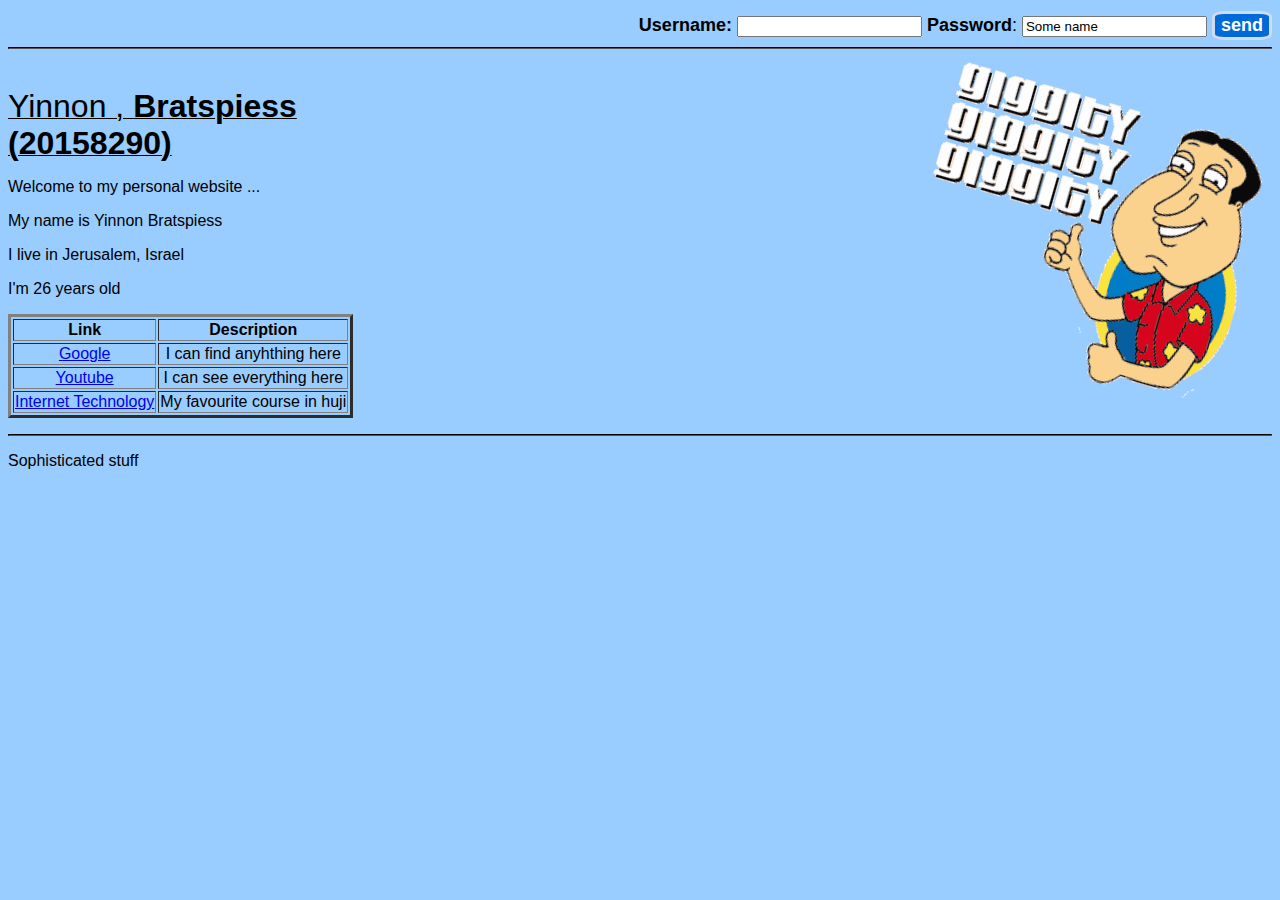
<file: static profile_page/profile.html>
<html>
<head>
	<link rel="stylesheet" href="style.css">
	<title>ex1 - my website</title>
	
</head>
<body>
	<div class = "top">
		<b>Username:
		<input>
		Password</b>:
		<input value = "Some name">
		<input type = "submit" value = "send" class ="button"  > 
	</div></br/>
	<p><hr></p>
	<div>
		</br>
		<img src="top_right_quag.gif" class = "myimage">
		<u><font size = "6">Yinnon , <b>Bratspiess</br>
		(20158290)</b></u>
	</div>
	<font size = "3">
	<p>Welcome to my personal website ...</p>
	<p>My name is Yinnon Bratspiess</p>
	<p>I live in Jerusalem, Israel</p>
	<p>I'm 26 years old</p> 
	<table border = "3px">
		<th>Link</th>
		<th>Description</th>
		<tr>
			<td>
				<center><a href="http://www.google.com">Google</a></center>
			</td>
			<td>
				<center>I can find anyhthing here</center>
			</td>
		</tr>
		<tr>
			<td>
				<center><a href="http://www.youtube.com">Youtube</a></center>
			</td>
			<td>
				<center>I can see everything here</center>
			</td>
		</tr>
		<tr>
			<td>
				<center><a href="http://moodle2.cs.huji.ac.il/nu15/course/view.php?id=67555">Internet Technology</a></center>
			</td>
			<td>
				<center>My favourite course in huji</center>
			</td>
		</tr>
	</table>
	<p><hr></p>
	Sophisticated stuff
</body>
</html>
</file>
<file: static profile_page/style.css>
body{

			background-color: #99CCFF;
			font-family: arial;
			font-size: 18px;
				
		}
		.myimage { 
	    	float: right;
	    	margin-right: 10px; 
	    	width: 350; 
	    	height: 300; 
	    	transform: rotate(16deg);
		}
		.top { 
	    	float: right;

		}
		h1 { 
	    	text-decoration: underline;
		}
	    hr {
	    	border-width: 1px;
	    	border-color: black;
		}
		.button{ 
			background: #006ad9;
			border: 0px; 
			margin-top: 3px;
	        color: #fff;
	        font-size: 1em;
   	 		border-radius: 20%;
   			border:3px solid #cfdcea;
   			font-weight: 700;
</file>
